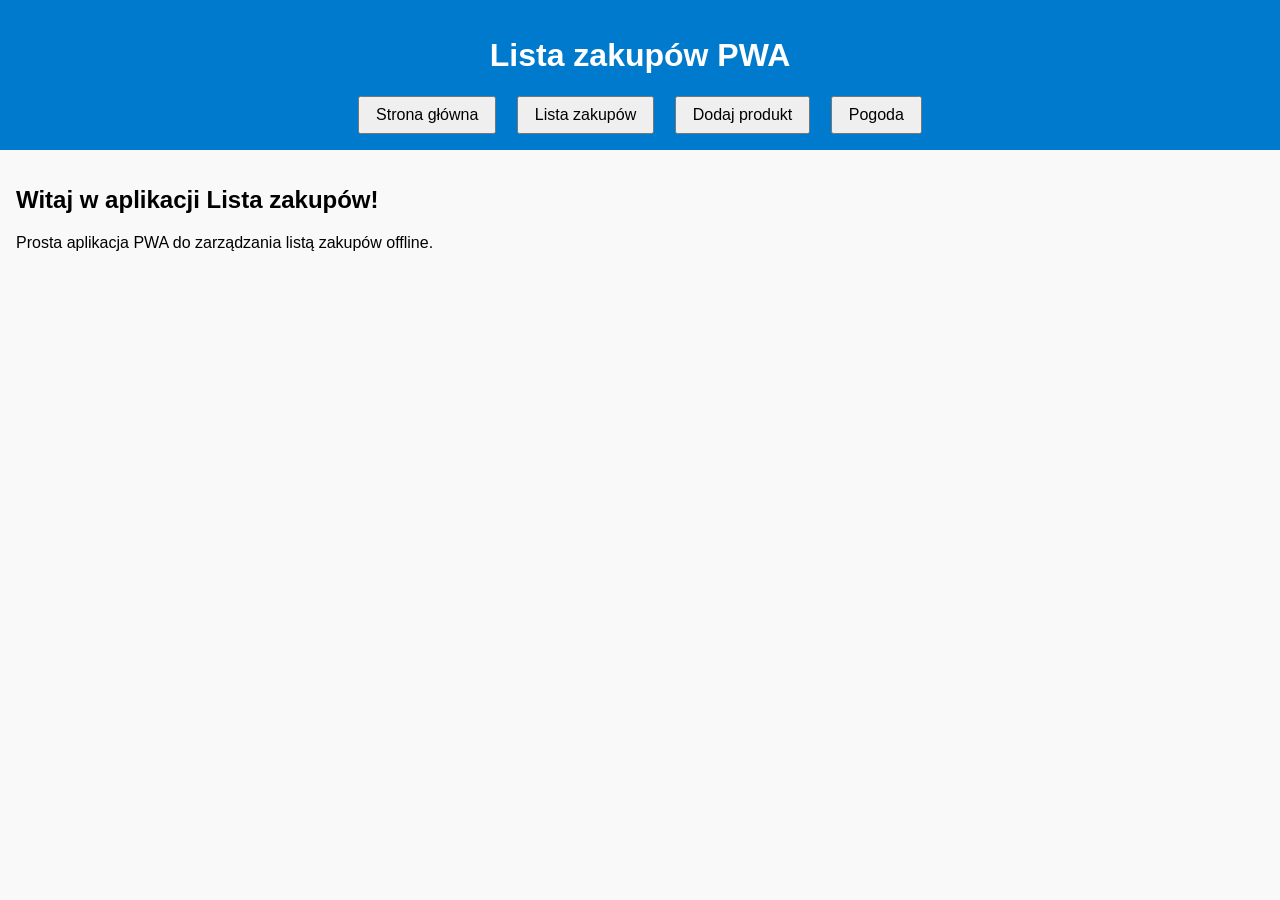
<file: index.html>
<!DOCTYPE html>
<html lang="pl">
<head>
  <meta charset="UTF-8" />
  <meta name="viewport" content="width=device-width, initial-scale=1" />
  <title>Lista zakupów PWA</title>
  <link rel="manifest" href="manifest.json" />
  <link rel="stylesheet" href="css/styles.css" />
  <script defer src="js/idb.js"></script>
  <script defer src="js/app.js"></script>
</head>
<body>
  <header>
    <h1>Lista zakupów PWA</h1>
    <nav>
      <button data-view="home">Strona główna</button>
      <button data-view="list">Lista zakupów</button>
      <button data-view="form">Dodaj produkt</button>
      <button data-view="weather">Pogoda</button>
    </nav>
  </header>

  <main>
    <section id="home" class="view">
      <h2>Witaj w aplikacji Lista zakupów!</h2>
      <p>Prosta aplikacja PWA do zarządzania listą zakupów offline.</p>
    </section>

    <section id="list" class="view" hidden>
      <h2>Twoja lista zakupów</h2>
      <ul id="shopping-list"></ul>
      <p id="empty-msg">Lista jest pusta.</p>
    </section>

    <section id="form" class="view" hidden>
      <h2>Dodaj nowy produkt</h2>
      <form id="product-form">
        <label>
          Nazwa produktu:<br />
          <input type="text" id="product-name" required />
        </label><br /><br />
        <label>
          Ilość:<br />
          <input type="number" id="product-qty" value="1" min="1" required />
        </label><br /><br />
        <button type="submit">Dodaj</button>
      </form>
    </section>

    <section id="weather" class="view" hidden>
      <h2>Pogoda w Warszawie</h2>
      <div id="weather-info">Ładowanie danych pogodowych...</div>
    </section>
  </main>
</body>
</html>
</file>
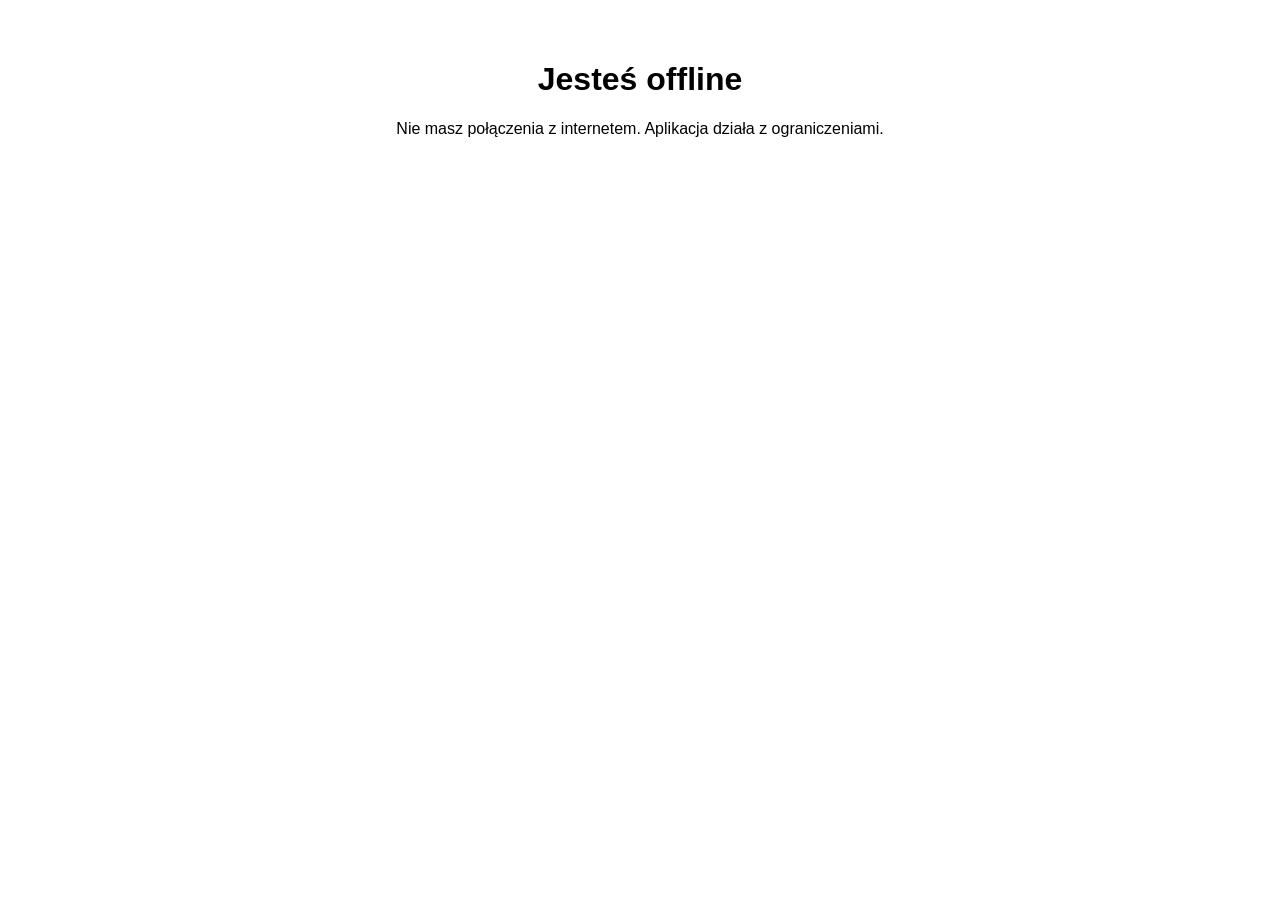
<file: offline.html>
<!DOCTYPE html>
<html lang="pl">
<head>
  <meta charset="UTF-8" />
  <title>Offline - Lista zakupów</title>
  <style>
    body { font-family: Arial, sans-serif; padding: 2em; text-align: center; }
  </style>
</head>
<body>
  <h1>Jesteś offline</h1>
  <p>Nie masz połączenia z internetem. Aplikacja działa z ograniczeniami.</p>
</body>
</html>
</file>
<file: css/styles.css>
body {
  font-family: Arial, sans-serif;
  margin: 0; padding: 0; background: #f9f9f9;
}

header {
  background-color: #007acc;
  color: white;
  padding: 1em;
  text-align: center;
}

nav button {
  margin: 0 0.5em;
  padding: 0.5em 1em;
  font-size: 1em;
  cursor: pointer;
}

nav button:hover {
  background-color: #005fa3;
  color: #fff;
}

.view {
  padding: 1em;
}

#shopping-list {
  list-style: none;
  padding: 0;
}

#shopping-list li {
  background: #fff;
  margin-bottom: 0.5em;
  padding: 0.5em;
  border-radius: 4px;
  display: flex;
  justify-content: space-between;
  align-items: center;
}

#shopping-list button {
  background: #e74c3c;
  border: none;
  color: white;
  padding: 0.3em 0.6em;
  border-radius: 3px;
  cursor: pointer;
}

#shopping-list button:hover {
  background: #c0392b;
}
</file>
